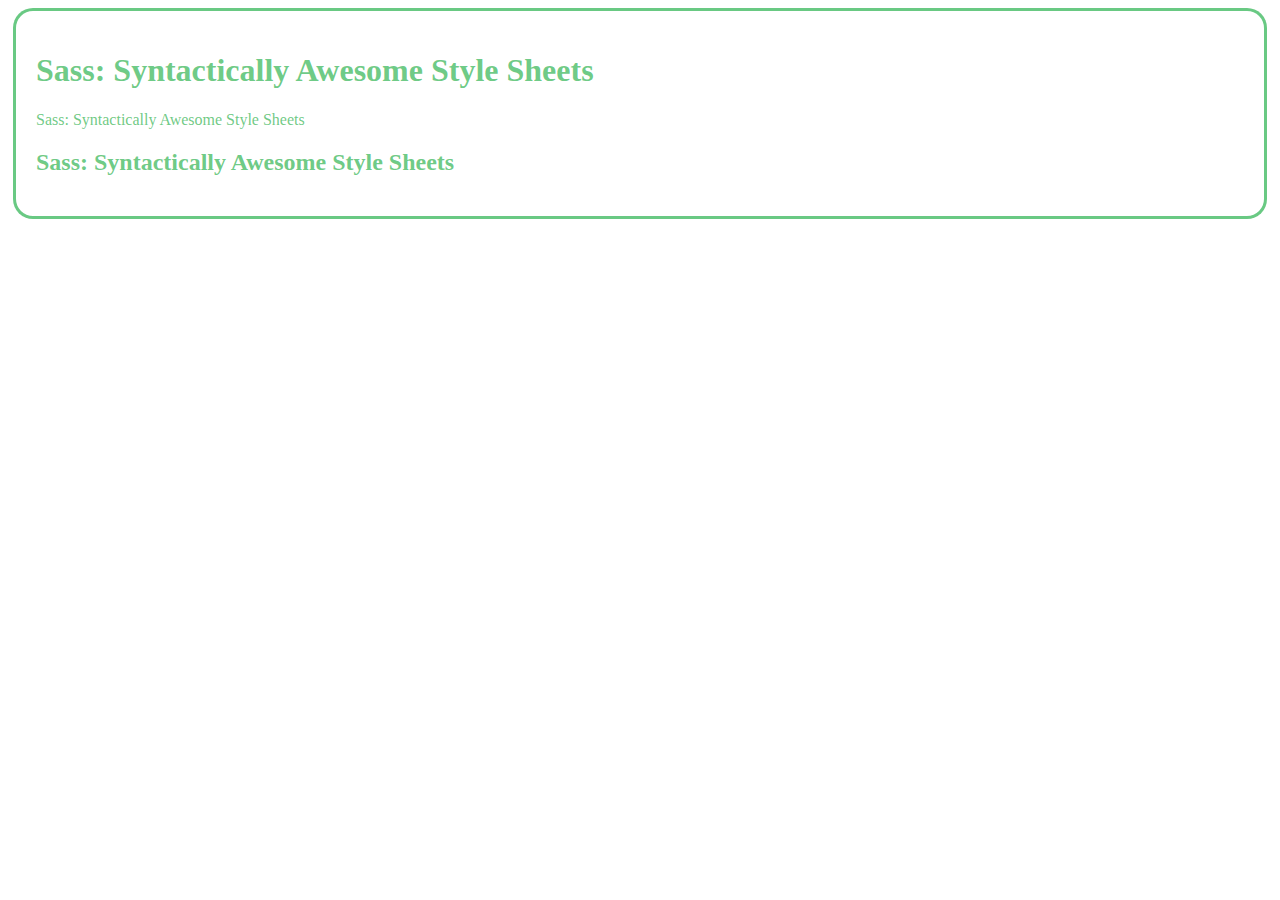
<file: home.html>
<!doctype html>
<html lang="en">

<head>
    <meta charset="utf-8">
    <meta name="viewport" content="width=device-width, initial-scale=1">
    <title>SASS</title>
    <link rel="stylesheet" href="./style.css">
</head>

<body>
    <main>
        <div>
            <h1>
                <span>Sass:</span> Syntactically Awesome Style Sheets
            </h1>
        </div>
        <div>
            <p>
                Sass: Syntactically Awesome Style Sheets
            </p>
        </div>
        <div>
            <h2>
                Sass: Syntactically Awesome Style Sheets
            </h2>
        </div>
    </main>

</body>
</html>
</file>
<file: style.css>
main {
  border: 3px solid rgba(25, 172, 64, 0.651);
  color: rgba(25, 172, 64, 0.651);
  margin: 5px;
  padding: 20px;
  background-color: white;
  -webkit-border-radius: 20px;
  -moz-border-radius: 20px;
  -o-border-radius: 20px;
  -ms-border-radius: 20px;
  border-radius: 20px;
  -webkit-border-radius: 20px;
  -moz-border-radius: 20px;
  -o-border-radius: 20px;
  -ms-border-radius: 20px;
  border-radius: 20px;
}

/*# sourceMappingURL=style.css.map */
</file>
